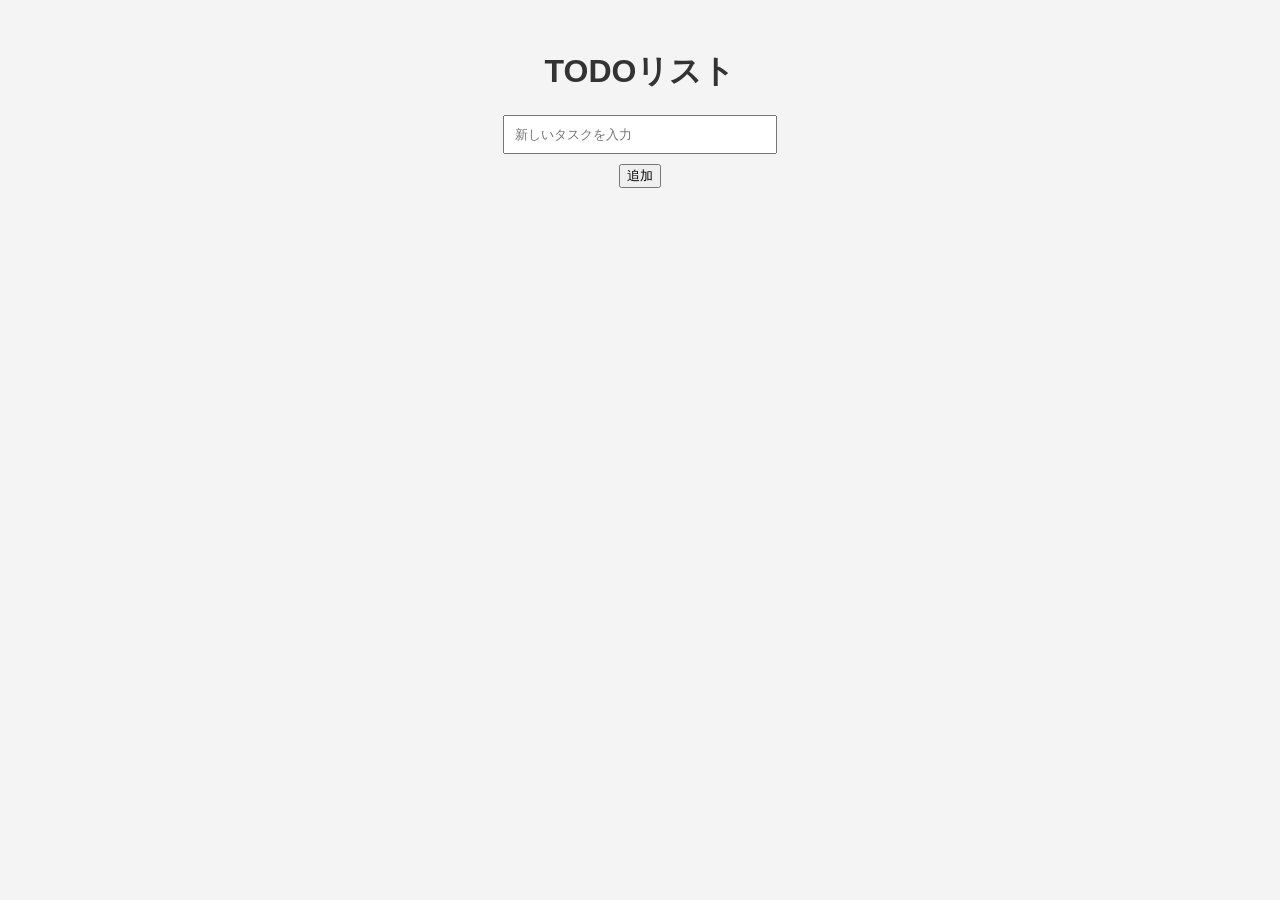
<file: todo_app_front/index.html>
<!DOCTYPE html>
<html lang="ja">
<head>
    <meta charset="UTF-8">
    <meta name="viewport" content="width=device-width, initial-scale=1">
    <title>TODOリスト</title>
    <link rel="stylesheet" href="style.css">
</head>
<body>
    <div id="app">
        <h1>TODOリスト</h1>
        <input type="text" id="new-task" placeholder="新しいタスクを入力" />
        <button id="add-task">追加</button>
        <ul id="task-list"></ul>
    </div>
    <script src="main.js"></script>
</body>
</html>
</file>
<file: todo_app_front/style.css>
/* ページ全体の基本スタイル */
body {
    font-family: Arial, sans-serif; /* フォントを指定 */
    background-color: #f4f4f4; /* 背景色を薄いグレーに設定 */
    color: #333; /* 文字色を濃いグレーに設定 */
    text-align: center; /* 全体の文字を中央揃え */
}
/* ブランチテスト */
/* アプリ全体の中央寄せと幅の設定 */
#app {
    margin: 50px auto; /* 上下に50pxの余白を設定し、中央揃え */
    width: 300px; /* アプリの幅を300pxに設定 */
}

/* 入力ボックスのスタイル */
#new-task {
    width: calc(100% - 50px); /* ボックス幅を親要素の幅から50px減らす */
    padding: 10px; /* 内側の余白を10pxに設定 */
    margin-bottom: 10px; /* 下部に余白を設定 */
}

/* タスクリスト全体の設定 */
#task-list {
    list-style: none; /* リストの箇条書きマークを削除 */
    padding: 0; /* 内側の余白を削除 */
}

/* 各タスクのスタイル */
#task-list li {
    display: flex; /* 子要素を横並びに配置 */
    justify-content: space-between; /* 左右に要素を配置 */
    background: #fff; /* 背景色を白に設定 */
    margin-bottom: 5px; /* 各タスクの間に余白を設定 */
    padding: 10px; /* 内側の余白を設定 */
    border-radius: 5px; /* 四隅を少し丸める */
}
</file>
<file: sample2/todo_app_front/style.css>
/* ページ全体の基本スタイル */
body {
    font-family: Arial, sans-serif; /* フォントを指定 */
    background-color: #f4f4f4; /* 背景色を薄いグレーに設定 */
    color: #333; /* 文字色を濃いグレーに設定 */
    text-align: center; /* 全体の文字を中央揃え */
}

/* アプリ全体の中央寄せと幅の設定 */
#app {
    margin: 50px auto; /* 上下に50pxの余白を設定し、中央揃え */
    width: 300px; /* アプリの幅を300pxに設定 */
}

/* 入力ボックスのスタイル */
#new-task {
    width: calc(100% - 50px); /* ボックス幅を親要素の幅から50px減らす */
    padding: 10px; /* 内側の余白を10pxに設定 */
    margin-bottom: 10px; /* 下部に余白を設定 */
}

/* タスクリスト全体の設定 */
#task-list {
    list-style: none; /* リストの箇条書きマークを削除 */
    padding: 0; /* 内側の余白を削除 */
}

/* 各タスクのスタイル */
#task-list li {
    display: flex; /* 子要素を横並びに配置 */
    justify-content: space-between; /* 左右に要素を配置 */
    background: #fff; /* 背景色を白に設定 */
    margin-bottom: 5px; /* 各タスクの間に余白を設定 */
    padding: 10px; /* 内側の余白を設定 */
    border-radius: 5px; /* 四隅を少し丸める */
}
</file>
